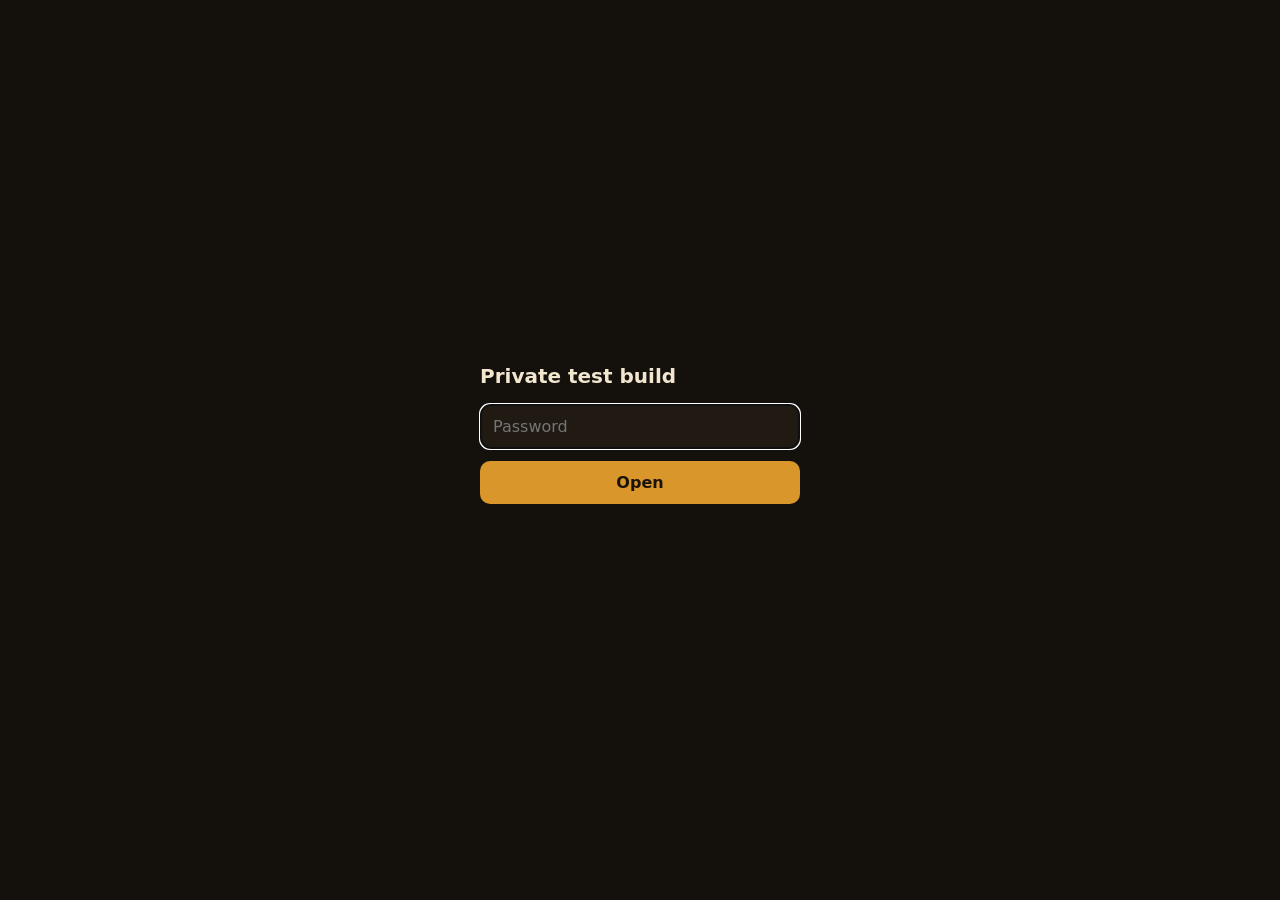
<file: index.html>
<!doctype html>
<html lang="en"><head><meta charset="utf-8"><meta name="viewport" content="width=device-width,initial-scale=1">
<meta name="robots" content="noindex,nofollow"><title>Private test build</title>
<style>html,body{height:100%;margin:0;background:#14100c;color:#f3e6cf;font:16px system-ui,sans-serif}
main{height:100%;display:flex;align-items:center;justify-content:center}form{display:flex;flex-direction:column;gap:12px;width:min(320px,86vw)}
h1{font-size:20px;margin:0 0 4px}input,button{font:inherit;padding:12px;border-radius:10px;border:1px solid #6b5a43;background:#211a13;color:inherit}
button{background:#d9962b;color:#1b130a;border:0;font-weight:700;cursor:pointer}#e{color:#ff8a7a;min-height:1.2em;margin:0}</style></head>
<body><main><form id="f"><h1>Private test build</h1><input id="p" type="password" autocomplete="current-password" placeholder="Password" autofocus>
<button type="submit">Open</button><p id="e"></p></form></main>
<script>
(function(){
var B={"salt":"8KVqEP+2dJ9nzwdkdH7nyA==","iv":"2tFomqvtIahz7t4b","ct":"fAwOrNGBE5l+9MV3GqqIlF2iMOe900/mNRZK9JaK41ogvGaNXjbP++4NuPg9+ZNgRgYJS9mMYm1V9uwdykZcJvtDXyEDcJX/x4ZpGKTpklDipWYLQwANlXZj9h3GrCDh3jqEUYVUX/3CgUmFYHxFkcOsLOt+LDQJyzd1XxmOhljfbk1V6GaB4ArxB3zHDMJCeRB64WBi2SBvXQzv/KPUAPq0WzEV0jXv9FYjflbNK4oFeRwIbPZ1zSUh2ObMWfL4JIy+OQlJD7Vdq+jIjL/2QkU9cPebv0OS6Sip1KKvnFMv86uANKAwBUw8MnUuXUAJFwrpZd0q0e8G/tjDXGBvWD3W6jJfYUaooQLVEiPOn91r9iawTWcgXx5xMRcdEunFnv/q4pCYEzabRlSQAsH/WHjIaLOt2dy8qC5dss6pft0vrLWu3dbaUK4KqkWq7FSt2o8cAxO3+TUF7wLwCqBlh5IV+PJMGBbqf6viz4wdm2B4xbbYJzSCXVEuFwypl9ewxKHpsmnVh+CFgeXd2zx8iEDZ8v3qB1HXCHVtsf0nuRk2D2YD/VuyqlhrUJTiE63YfYAf4CFZptplxfrNoA+KCIffLbAfovy67HE3FvzdAK5Icx7zlGzTnSbrzxS4wPsyW8MG5x4brXmUYx9t0tzwimO9K/8y3tdoseaG+DwhAR7oW6ilI3pFSzs0bm05ubnaed1ng3S0PD+sVuqCIYNwG41vgB4H/XlaJuy4NWVU8InihLu8QALNPUmtzFmpnewg5klmbTUMg9TunZONufxnFXDCshv4NG8hDa+GeMlwNC5/vohhg0Hv2Ie53o+YtyGnT0EpFyWDR+QavU1yJPk6xtpHX8QYsSsiHnKNWjuVDQZLsmMapbm4XjXTvo/Gxtl9eiopv8i7uX34DE6J9YWlFBXOdPQEcf3/GUHv7KB6xy8SRtHOpud49MyH6Ww2fKPuB6f9kbpr4xDkG6O+sh9BwF+9KeAWb9CHgQpK/qMgMxKcFDa3AkJaa3YAREBp+Q6RIPWKwNUuhvtuHCJxdoACdOMLxGFNcA4vlIZF6BpbRYTParA+FAxs8jzeNB5uJjejRbgQBC+FRn2+YtmswUgk1O+JVjo/uCVaJLzARKrpAzjX2FdxKrfH6f0Brwc0cVC8g4eVCH3/cDeuDBp5qIVK3zKiyCvS/WuUV631EXyAjLI45Or1dyxNCZXi6ElEAs3Etxxar8BxdxWbFYnYyF0+SGCnOaF4Wn2U0VIN9bj18/Ox+YpgDoKMOEFd2ETnCwF9LirTPuRbjiedmiJh4qjaNi3xxeaOY9VgVuFeSHHpGjdqhgAY87sr6opo6qZMqlsRcMWF/C1vbF9l7CzzBxN3DJ6oFWujQGacTxk/yzIoJPhIRQlVQzzOWnShUTI54QJqURZdzWdrxvPB9NJX9rl8a/oXY1N1sj5Ku/nYy5wBewgCRSia1SDcyz3dFfj1yw7MHNdbU0Sxh9S4Eq6aV9i7oqwxvVwklMKV9SMj6jIrs0h6Tuh+/MPeLsey/najbTGTvCiBMuKAo9RGkW+ZMZGYDUGkGM5CFo3TwxpNfHKzn8lgULtkoIbJevrpzshbyYEq5ruNdLcb9WZWyqrhhprlOs1zStqEA9MI7sVtdVyYgDA1hyXgS+1E5/DfIxOWAkS+zOViv1njTgO3iA7IpVhQtiReOsrfVsvl6QYRpxT28P/ktmDYnxz42Lhzb8I+QyjsIaAtjrBnoQj+QlhmjuF0/sHqs8JlMdCIB6dQD6kfeMTckmHylXV52rUCq+VSKdZuAAsSHBceemQRRsveiLZFl7p3y7cqIAjJ0T1OITosmOHuO/qvm7myflenEPmFBzrszjvc0Gt+zb6u48y+/SUzksGgQBWwuz4tS9ndRAy9ZPxhdTT1/[base64]/VnUgQOM0kL6fefpwWrQM9zUA6RINDIkOX2yZW5SYM4ejfr2l8iIhhFS2iW9962fffjH71cUXkn7liQcKKCsd+MCM9jhkFsBYzi+l1KqDxAYRyIJg3hvQJ/p+3QummhbfI2NDMZH9sf7iu47N0HBvwtQagNmtZdWwltr4fAUU4M4fZVvSu/Z+omyhe7Oe51SYxCtCTATGHehkr1qm4Qe9E38eQBvPnQTRQ0bEMhbvvoM308+0AHkojL498BV7YWXllWQPz8i0SGjlCbFerAHcO16iVOJ3r0VFgZV3Cjehr+NnsFBt51jCqCLUF9E4+FB5jx6C8/ThHrt/eZYaZKw1A/raGOd9pIEoIjZLqCWkn4yO9iB2j+qez70r+HqVp+2CyczaT5ck95komxKMao7wFQkIg80Qcaz1zcIXVlZyQ3H9nAqHksIVjooO43lZ0szM2j6aTZ2qfikqJSUEMaA435vNN13Mu+7SKDt27i16Aiq+SYjW+hCXFAUf0AkEkGWzyRv26G/+CY6m6y5+a7PzJh/GbIzRV8l7E4QUsArQeS9hBlpEZXt08n8hMXXZ2oQicSK7Ow/dCfFDtKsKlyI10mWyTQTjU8wqBR4aa8wo584As7VILLmGozXkYzS4uz49AE6FSMHnSQzfPJ/R4SH2ufkmiqVvNzLHvulTqQ5MpfgpGrndmhOHfQdHMw1aaswKrkSztHpakQk8Juv4lPnEeLTgD/xUBYMu8cE9zyUgtz4SvKmj0ziYONiL+SE0Erx8eA8/[base64]/yXJ/LgOqNPcmTGthb08JeklyzzJ/xaw/zPVFCJjvLUWDKuBcqIuJTjEM3w5ZJ6aFYPj36hGpsiTiybN/ZK78tOwZ9mvgf9gk0/y9pgzGjnvvvsnm3jBKSCURdMuas6FIVczpD5xHAolRMRYYU5gHQNM41I7p8ulNJHIFyibr76U7yy9Tm9aduuYVgWPp+rnqnSS6a5HURfWLc7pPWd+YI6e3Ew1ReuMiobJIFzHe4NbC/VEVb8U7VOi6z3ptWd8d5EOS1jgD0jlIiSqB3WiWD2R9WqSXqUHgK0qxDT6eMhmFPlZkZoFXdpS0Gpgk0FydtgJylbXs87mnY7weyhRWwrYNB2cxYDFwtZvZvY2+XNpFl28t8JVMV9ZwUAfJI/Ts8tiCD45hqXw7vp6cixgLTCEWtA/NtWg0pT/A+7Wq1ecQkJZ7gFtetm0MSpGCHC1rN1FQtcElT7LLHDtyhpc4Ej8rS4EFeo2j7I7Of5YizWwYIA3Ok21nJ5rUKQXnpSGuNPrKrKEhBeugjd3gD/EDwyd2VsgvMklRpJWfVeLoEl36ZMVBLFEAzFHEIvRxW13C6WE+dkRX3Efz1DMi0l2oxyO8XlIZu9GICgSYHVDBTIksKzHSOEKI3uwsbk/DvcTIpQvE4YOIq8hJo4ZLv+QvPdM5KNY3FcqzJ0Nqf7yAqz3MbX063lVbLFl00goZffaWlYcJ2YHIg4pupbR9lUOHAmLlXa/n68Ul2cwBpMDE/slqsVhWm8b+3QUE6nOCzcyrk1DUUyGLQfLsb9KMXOoWrCCND977sCEWRxoGOuK4hpcapO+WuJqpeUjEf/HFoHpYvXwx73mAXJ9Ko+aB/BA9QJBYAC5wNyYdIQdspQJXbPdUSL3QzJySLYOui86W9HfYv86VwAfBRek+3+TRyI1eSd+qqWyOsKFgv2rYVD7/5RU+nQrfdIxT0IVX75PCerMjuEngEFjVulLxaMVSemX50yLkpt3b6WaHMaf5uoQMYD23Nxs/Q3B6C1HZ4nxxeAPZIb2fjGBK5L1xI2NN25TUmuIQFtpsAdVCUlFK/F2b/[base64]/yClQtNenZ/f9LcDB8pDS5VGGSC5hNfthvD1CXZutXVM3bgDZJKTWdzOYmzlZp75aI23hoGqEWYgeErK4cA506MbjRu57OrqiBrCaP68wlcfw3sebe0vurUU/S6jb2Pasho6zLZIs5zWwBbyxIBiVUZqwlVa5gpHzNAmVjQu5roCZSgt7aDhPdscCS/ifP9WX5QQAzF0T0i9w4TJ07oo8cxJe+8iaFjpOPJYAGz0dtk3s9mjOFxdn6brdVYfXasl2ocFB0GgAfNvo5tM4zWY/x5DB1HYF0+wh01/cCCHRPQQ1q176bRpGPxIi+la+ncEO4A+aKZ0VtAlj3YQlQdN4oD3rRvSatwdsZYNCY7dkBI0uLtHQvDcZTFSIYZ5Z1VlVjiy8Y6vE2zpdXKzUJWT02qcWaoBzdB5hY++rfOFldc1cb1YFw0TwNJauzl4p2rc19t5lS5vS8XBUD1ducGVX3nGfMxRjar7m/[base64]/9gd07ncx6jAdg4gQ9vFjnF+fmJny9tAjtm5NFgO4eNF6BluLHmYPHLrKcI0PRTNGifCbnjEfNXhg1fxuNB0U6gsZgrjXYQ8wTGyoUJ0T+xl9Cf7SIBP8nmRHH864sygnI/rEwMegR/CPBaECmRL7UogCXRmSzmtcPy+ziJblq0xmUj+/73jt7dC5To9yyrVHv5Jq2NL0CQXHZyA04Dlt8QM88mSTM7wZVRPBoMHEBt5KGwfZq16YML2pzDalpHUDLbrughOEuDpTPg2mBgfTu/[base64]/oLJHJgmzUWbzu1GpfbHbMoJpexr/mjyQ0mawYyX5FH+EMywivOYT1as+YImbePBbWSG2pVEQV53PLKRV6GtmyxFcpSgZ7xT9wNMS+toXex4lLyhLa78wc3IwuoUV8/o2vuaxlw4fXv5vp+zGCJiADfZspmGugLFBni+dWoChtbqUFoSsoi/Q5bMGBeiEP24RXd/[base64]/yiuDq0RCQIr1Eg/q6XF05sy7CsYPALj3bno5A3i7arDOLAglFsecUCrA9hKXWuPGJzfMIqE/[base64]/wUFE+TrOtyP2yT3+yBWvMq0hmgIGc/QnJEKZ6YTd7MwV92llra25Wx9CCgS/3hG/6sD292FjU8ebIB9x79wtm+Q2i0EA9V1qApf6yTlJ2+2X7vhTM4ZYpom/HXozlyKceVYGipEVLmCGLO2Jv7LYYECYSH41uVB/5TmvJQ0jLbbULubCZ+AO6qa+sLNGEp5MOh807KaC1jAQ3uPIRIPlW4T1GENj4ZG+SbxfI4EoNGX8uFskzUfpz3CBgCvpbTMRceJnQjAxbTyG9GP2VPW3gxWfACAdmS0tFARgfJYdtujwh9ZMVJHukd5CE1zKxLEc4e/DGe2FtrEE2ATAkP+NmTnC41x2Rm52JNCVXokFxFHMmUtsQY3sAm8ftSwXaIqlDqlel04Rw11L+8HG0ov39o9Kubh5sLYJvTkQp4whCxCRhfeIdw4aPD/[base64]/YHAoDOwuHw5/OoJvB/xzNAHzeTmMFDloFZsxYpT8qON66As+044mCgMccSNlRMnh3lopitxv+6KaM86rzmEdmTabdFXDilUTzz2pqBzGJHJ/yuqlJdwTxHJA4e1j/rXF5TrO1iqfMkjY64+aJgB8UAOK6FOYj+nI7RVZAAwbCVOyYtlOL7IAlrWtzrn/3muTa1YPVWudkNd4fx6RJU+8OXkOuGV+5BXGVsTZ0fIuN58rQY3TVjQR02g0lU/54U7YM6WJLkGCWtWhA4FEoeRcXDrB69Xc2J3zZRji3+K6k9mieIVKrFSAF3zpq+aeOUnlbkLVFEgnRKkFzCT8bRaLuKlsT8uVy82N3K/4eDvq8FpDZfACS4l9Mut1LRRPQhlwNtaZk/KdaroaIsUUSfeDX5tBqmmnd9DYzsXdC1VGwZhnFVNi2FmxZUYL2sDSjDO0lX4Z0FAXwHXfIuGrbaw6uL7wGv+Y+mKupuzFUCfJFdma5xZQ4GJ7mbL/xy43qskeK1mJ5CiposX5tpUYxULOJF4eP+teyGJ7Pn77M8lBt8e1PSSU5FcPAF2sdc7LJMswX90xk++nFy2cuQtR19esr47rI4rpEh4Zx6ArT2DZwXyXMZzUf1FcQB7cg1DcapfPhI4EHcvWAb9p87YTBX/CUkEVsuFuAwfMs282+EBqfHlVH8HulMKtyqvAv5wFxhVwFDnOek18gCSt6SCzX750VXQe7FkUFtmQLzp1zD6l+CxwWFxswXSyqmm7eNurWS7NfaHN78IiKpOUAv4Gd0F15qvIeV4jiex1o2+VGNlKY+GjN+sHyVdU4k++2AyBkkU2UtK9A7HD5z1KemhhnINRJ6/u3Oij5jEcIm0ddSMaeEip6gGXJx5qaSe0vOhd+u+9iw63cP/[base64]//OJn6Jyq7t0/kdD7TN/aMq11A03lJtE54uVeakYjOF0OkIQt8oO/QPr4AjTCcXXUIvzn/FOBSPWnKr04WhgBkjo9IcpArElqryK67BDWOqmBfhM8+xeWhqXM0cpLOE4V3t3/POujczhsmzBoqA6g4KtbDI61bJG8zpMJnTMHYgVdQqgPJ3XQeNTXp9FS/rfKc5mXtEk3/C07pTm08fOVx5e/iAAptX9P5QA+sckblk0/a8+iI+8z85x0RnTwH+4mofYuH5uX7G81yS32KMhk2KyYTTlvd5gFl4tI7b0jf/Vyrk5lFUqbhRN2fRzd5ImeoPVUH2IPVQAfl+fha5Rpef/ZhI6Jn1HS9OZmtpecfQqhNqlaG26d1Exq8GoI93JhqMbLADs+IBfpwHZxhVFz2ODJ/gWk0TQZYxz26qFZs2KhVDdPY4HlQw+g5pdsCJ8ZJ+LdEpMo0AWQMBQ9XnmN8pLggNvlo3X/xgAvBTv+t3YxW7kG48QV7B7p9yHkJRCPpiiyO5wL1dO1X1UUqWHqZDqd2UAZC2SoI4egkh62UuOaVo7RnA/[base64]/b9Q/Yn6PzoddXYK9764MMP/G+xPq1/uJr1jDBUbQV4zVFi/jG/EWVtc1uhn5wJ9BRIqZ0KV7vjogva7UVAR1Shrsa0DKew+4H+QEIeiQkFB7dQyN2QD3LrsVI+81eUPiDHwjlRPoN/ma6f9Hsr6O8lBckga4zgKSin/sNo1vEl/+oW0eJ3a6N7Qy76ToLyJrSPRqKZ0fc1IsCar6uPwWFqoyfXVKbftiXdGX4t01iC+V0AL+ta2sXl5GMjo0qau8pEj/J0HM+HRMNqt6ufCy+mHYPUZ7PZLk74tuFM1ZKOh5/W6LiXuCnNroIvarxZJaFyMFGMzm3qs03/BISjw+B2z8g2Ado0SMZ43Wtz/fdvOcbPcwF40+P5nnThtaPloqoQReWqRM0T3RYdVcI0pRg2qS2KfspQoojUUpog+HYbZ0ss13FRyMaBHH7HdSH3Yw+67zR36i+5YHGvNWfHZ1T+5YYl68j1LU7qzKi/[base64]/fua+DwJuvuOEztPxG0zjUpPVtIW48Au7rZ9FCMDcjlrtus+25U2WWRkbAGrnMc2Z7TkE2loebazf9DbTSqpnVQNBjfkv00Uyh1BczOiyrH0f8CbJyEFFnOhyd9NaQ4yTntWjpk53IyhzCIew/Vo2PMC8zPXc5mZeTUIVPqk6EIy0Th2PdLSjwinryeANVKk73OH4mbp+/jvxqQIFCE6lrLeHstrMOi+OKYOhU0WL47isbrcmqCTeZpKJM90mIzxg5hhIRAKIQbT3zYMnFF5DRovkYpfxAWI/JfLO0w72GwKjKaZcrqPZn+Ek1n9yIEfwCydcUskrGYTh32l09oK5HH27lCHmv+RTPJnm4UIxD7GmVgh/f3ea8JrwxaoU43Ue1OZw9TqDlgI2ge2Ske9KKuPBj+mloVYNt38dvPofeW22YdiGhIwH4suUZvZIDqz4w4xa+ZwpbSgp2M5SQdwEKoWfN1PSQPcS0eRwivUfJTEqSeBwHpStlccgn5DeQOxZxRzfWJA6A1foiAhfe/[base64]/5NoKkU8CUBKHvRxkUnpxzbYs80JzvuUBcqxPpdcOpRgRdJEWtynxCTgI6npLavkPZnJpieXAl9xupq4ct4klCUGq6zgcEklnmwk+w5qDbOP/YtzKY3KRRdSV3UxkigSgZPryyCk84959CrRLdi2DHzvpnJLFuaNa3IOLTewiN85CqxNZCZq4QRjWEyQBihDMFKrPnZPBTxUMryGORuR2E/LexSpWGnfNJ9cUk/h0L3UCX8ZEpsMgyiggW/Ygh3DDBd1o+BFRlyfIm/t/[base64]/jnBKXkDNjDjZQsFRhJjcv/qyGrR1A/4G4jBFK7RnhIQ4jAhlMHlYBvc27Dy1/dyjfMLQnHaNpnCfGMumtmRNeBuiPCSbAm8xJXhJmTuNbTgV8W35pkD8enu/bwEysQ01StZP5YfGFeamdM+ebK7QxlOfYsqIsaIJeggIGE+zEZr4Hl+dUv6kZAcs378tjyQl03Tno9jOQsLhj+fXa+Bt0b0Bv/k3F966p/PgUqwCudQD6wcM3X2aFOGmM8F0xLQyZ/[base64]/GNexMBQ+HfCEiudvf7bOrTpYefznkDukETC6s4xpMfitYyhM6oP/bS35MNFa7UoZb5SJwx8myroxjZ/kCuiDkMkOk5Y38Quzclfg2pdwd5DVyLElJFrXdW8G8iQ3F/YP4Ywt5i9acRJwmJeVXFnUY12UU/jEBsR0NusrDpotOOG1AC6klCqSZzHWnq9GJKMmcATnZVy+cHPJ9dlwuO6APTxJRN2helqiv2R0s3qYPmAXuY1Ae3O++A9oCZsWTbjO9JJ2NsHN5ADPB/blkWomZaKEpVE5z5idI/uUsZ4qqTiV+Lk0u4xC8mqnoXs9hUdKQIfetoK1SIC88TAWtPWyWGku8tURkckLl/HIcQ1pcwlYEzvilLGc0Ua9Tam2ApN/Qee5pMmnZLtzC9KcBqR1QAvUBJwq2n2zm0lo6g+xu2ms+hQbUoeDlXrGAiE2zf6WtcH2PF7FY8wRiNdmDYUrUyV9oM5zS4SjDlFKwjQu031pdH4Pc6/JuoQVyj5QcqlHG07zn9qJ1eDvAKlC/v7FkBzSe1xLGjjBMPsLlkksaN6wihpDAaIYawmDvcGFBqSQv3sB6/SaydcCyAtl0XNdXpLxEHlSGV5AtWk7/w3iSLtdIMCPh7IiHDz4oPnGf+sD+cuM5WkAB0aSSeAHbv6MjC5KZnCYLrJCT69c3bvwTP4w/z8HVPmZ2sJMN5f04GbiPrJxSPpRCGj4SW63ExjLdCJUNqJx7nYimf5bv66RGiCBF9bT5I/cddgSKWzXV2jWDJSUwPidghv1ANBFQYLYXZ9vzuP+mzmthiqLvaUZ+jLGygwaRO4epVy5aZHQJ+2bYHQMMhcqmwzd0RpMntGDdmtGtHQXDToCszqeFp7SpWyiQrBRHt3UTdjKTO9kHJG/AkDN2x38tyJJbVD/JWrBoyeeKlO07ldxMxd9K14YrycQRwQW4q+GKz/IlZNfmWXbtAlxFRmHWIb7dG4ZRdaVfvKr44WGJC+6zEGKVAGod6Ewlc7RMwLZiclmsp+GuZ4+Oe1Z0x8GnxzMnu66ZC3qFeoiEKB9iww0RlOHGxK6tLuXy7DVAbFUiYHdWBH6zYec7Qt43K4joQDtrRb68f/NCxOzTe9wFIcTfux3aMJJATqH/+PqAmeOPtTJOiSvsROpK0nowr7RgVI+ujh5xV7KN9s9cSStyMQ7BhwQsnv1ds87VnSskh8oWpc7r2jEj+fo/Vg75pAI9On9V5P6Y3Q1m6gMrS2zfXqpD8fHkQ1Op7mn5VnEIfUbvgryJgR6j+dVU8T7/RCHilwn1hmL7D6HNWdbWAhQMbzhb8hI0lahsNsW7QdCO29BKV6P0JxCr9wJnrnq1oSVTcmbo76P/[base64]/5MBDbtvca3FwNbxjyJpHy0wmYCdsR/76CDwjeoouXhXPzkuYaIS55yN8lDt2JsSFWhE2Wr5YXNLkn6W8/sBCG4kXqQigdIEAeks8GbD9awxFhkoGd85UZL5U5JOYfLHLVzYlLF/guHQd83qYgLq7PFim/oZl+5YdKvZPFcFIax6JzNvuDFcy9zj0Au6EcS4cJRLUUZS7ugVVTDcHRg5RgtoTJHZYiIbGHP1D9hNzbvpxRNFXzJ0SsP1xewo+DFHSeb0O9i4OyNSL8y65r26jRv4HHVPvUBk8kG5R5fSQx6mfZniTgqgj/4Ckrv57NE3NDJB2ZWadw/g/8Kv6B+XCrBQnMtrYtIl6azR5OJ8fbn0HcAQUDC5nSWnJkOOa9BLNJzNl4iOJFtwMdc+HHSrZ+0+Ajr6nRhTW0Ngq+gkD1PTt4j75DIjmYvtIuMytuv0bPxn7NmCKpSZIP7r5pDL8ydXamLLcXKk7QDoXnkf+ieiMkS8S8V2zrCiK4Ns5AG2Ug3A3q4Zgrfq+NE+u2cX/RC1l5EjyonSR6Gr3bqX4c61boZkV4fGy6KFF6ZNnI/8TUmf/Mr1dG/nxzMsCcmUxI1HlIkghPB4dGxVsf8dSGvrnRiszSMD4WcYEV+6BP28jk/0ZTU1mPzq/xZWeGC+AGtU9tvSuTGITaEgc2wd6QDOXEy143SxgIyiweNueDnhFILHOege9Q03rTC6Te3Pfr6bGxJZYrt0NBaTL0HQN91iOdma4d00jJ21aKKETbGcpQQLlkxgRtOVddcXxEmLzLfVf51VtzYN43XLu6FhiHzR6T3VQ7l/DhJfMKBslWBJ2mc92rocxcLOmEEmF4s7n1fdcP/vUBy0mMnF41BG0qI/BBf/[base64]/N61xd/c7nhG/4eJXPv62TmidGc0agTXqx45RddJ8rAEBpov4LWuzch8WMqcGvg5OaYxdzPhBSGc5PeyyttnSKHixeQPPzMwmWCqFlX+Ae364Swzqge/r4/CufmSE/ihG1XSjegLsAIqJQtukxuL73SpjEwdTX4ImHUaLoaUutkwPCU07UirIdkgZoxJyHyEU29eRvy7P2lMnldYi8WZBVMQt/HyjQSc3EVlCy2SNKRMmaI0c6jqmj69ZdQKzuz2tRJlwTYdT71f/b6hOxBiv0HnfMCYLD6bTXV8xY4Gjh2l1DfM8RccgqnIA90GxSTCKnVOvOoRotC2BzZk4kvrAUuhIXi97KMq/hRxBwCkwS6oPByvE3n4d1Sz72Tz6pkz2ad/BhFRzLaJn8Hf8q1NnHzphrV3PNIQlvMcGGvBERlIeDdj1ZQTL4zN/lNU1/5MPu5KntTM7kocMTqG9zZO20GLJ9RNqODLT5w2/SvMEh721d8HRxlND4rk+KWfMdAqJnPoFU6nysCo4cWkmelK6w5mTTNhyuPkB9wnugeMxTNRjM8vqcyzLCwyId3thRJnHS/SRh8a3TC38heYZoOEmw8ywS1H4OIz1xg56Gjr+gxN+o0YmfFYU/SwVzEoaP0rbibR4kyjwpwzl74/e/40/FpFDCdYgCFNHlq4zpgU7PuXR4jZtLh6pGCu8pc8JfiJ9rvPzVbnnCi4DfNZC3X3CqMozFGdlbUko19OcQdJ77xZtXxFFUV96qLxExneX0xJ6UO6fscYCpPqKppoNcsJjauTUa+2urvDAoW1GCKJxe6W8eLcWx4aC/7AvGvM8gBztM0GhJ7dKdRkWnUOCo7TzEyg8wp0rvcj4hglbELxDxmTCNrFXORugFx07klyqJ9JuHvReTaO8q+dcJ3i6iiXYq+58FPQIYRbiXbud1p2579xuVZoRmoKNuiddKu3wVn6n/kP3GXGi/mhx8nmUUhqHV2T9DjRB0mMC4Axo4UFD/bHYOOHWe1b1h9KCrpGVgW3jqBD758qquy9C3ZveFaa6grE7cLoddswxrRiyx6LqWcWR5j+g8M3vlKjd44YR24WC7mIqphdldzvc2uoB6NuAROzrlipTZRTSCVJyN/0aRStLdBreeuwkHvxQWgyxUwjl3MAaBB7GE4kIudJJzIAzcx4NAgAyvmgKz3WW9StfjgFfIwI5W9j1HwElxwOjO+np7BHkBnjtrYVK5CQhlui910URzkQPPAp+wdQubMaNHVt/Tkq0dFincG6KzfF6eoiWobRxuVsbj2A9UnHfDqzVbeTMpRWm0c42qZgX4LeKEjXz0Gp0bi4nH7PahPiPQQW4SA1Lw7u5g3VHqDunWb6QCwUyEynzun+x8NBoHlP/tgwyY4wQGe4KncoxsTrF1FP92u44PLOAw6zGa09Qbcd5G3Q4VaD8oEkICvmZjnQLth5egcQ4gGelS4RmTp2yNX1fioKRbDSs7C8b5Jbbt2EzgFTov/PyarqxG0m9sShaRjChnn3eCj7YRYjT4Uz2Jhki0z6MxbKX3Oi7+teuxYV4hRL47/PTkBZAzOKuPpyFK3CI4KFxHn0Aq9dD2Lk8SQ7l7kTvtyoOEE7htQQ6b4TyQT5ZJ5AxLdSkJP2uFUOvvX8AZ+Z5MFEAKmW8FrbUrJ80kaFA/bpCaG8sfqHOlkK+zS7zOdL8Qaw9eg+Ng9GJxxYLmahly9OHFBCg/SuxNg3F+jSDmPrYmLtBr6kx93DVT2Qrb+ItGp9ZYWT3bRazbt0OByfVYdiSpJwNjk81w7gUIGYi/[base64]/mkpuQqTo/5ASGoD/MaMRqsQtaj+qxyG9TIvrBwZZffX8t0LcqiAYZdqzSQP/BGjSYiGBIm8lAeYKVn+mcjKa25LhWzPgG/clBT+eHAB3e60z5UU6I+GCcSySWd0VcQyKaT+YeQNKuUKmNnV5gIkbsu+NDU2MnQ51UsqsgOLJyDUcNeyNJehUt5XHgMqirG3mjnzNVFTdBzORlA3l9wLWtP39QtwIRuv69+YwUkH7MZhYElTvjSOKw4IuZpQZKfPi4rjX4Y+CuEzFx/Pa3ecAIe9cMO0lM1yCqsB+h0W3wB3Kb/zawLKNenVwULlVEi9ONhWMv+aGwtrHGwNcuWhIr/GLB5sbKf+9HHpsWsD2J4H/Drl6G5OTzFzjivFRSplleIiWFb2fN44JFeY6Y0Ehwo42Dh5f7C5V7nLu/kG2WRqO8YqpSbd5peSbNzYdoHouUvzOry+WySaKErJT9WiIlyFrd9AdmtvJNncqwZiLuWHAzPfU2L0MjaM4+6H8sNa1k8oOs0RUNM+OnPxe0j8xkL+1D27A4pfMraHYjBWhP9SFmoxqJtutkSwIjHSGsx878aLHijzOOUf+W8gIo4k/393vTnd7Klid7trdOzf8k02YeCMgW0EI1g0rphfOnUj4S1ribDtUjoPe8xShdB6PQ9y9AbZ+nG7cjV1ZbYfwt9FP4ncW8AcwgT1EzLCE/LaB/7rp1DEp+iNDFsoaVKdkjphUcvfIup7D/FsrPYbv2laXXQ7wnFqcMMMd9XRBFAVuL0NHcsIEPXypLzcUFravR7SUOX2JQgPRHhUpU7GTdXUHi1BZ2EVa5DMZiyyx3BkVYb9F4QMdBuHFtSw7NRJmu2hcM0evQ4UfyaEB9uTLBdCLHY+AqrW/WFHh3/lf6ZMkpstAYtjAcWzahUbR4dEnbvD1bra2pAxvBw9015QGVQz8PldhJ37ekEymRd4fWYMltS1updtPHZhYiv/n9sJbb7WkJHCWZQKJB01oYwlAjLL4PEkALpn0bzdBaVCr+KBQyKIgeEx9THccFyUYwq2TedM1xEGxqxav9phZLWYgMT7caVn3Uso0WUVRq+HIMAgYoND4o4QIrA4mWstOzBxHZ1N6BOiKy9S+3EAXCTjMJHldj/OLwrdpy/cK0cFdOf3FRSHfJch7mFE4uNOWyqECbIKNbM9gQPYTrKiDmPrs4o7P9bwr8TKTrCDtp7Pf+eCgax+JMTwEWP+RPCfjxOc8FqkDC2aBCfM2c/[base64]/ao6VstnwAblTDfNDgjGfZQ6bUuusyF8sUuCOGa8OiUsnZgZzrM/AobV463opZUiU4jd/z10syrvbk0k176zuuB8G7s/RBAa4qCwvN0u8mjP8fyy84zKZK9WeFS0KuUcNeKCqhK4Rg76pwG24zs/DekQ8SZMrDykU3L2CBNKJapnmYUTyZB5Mn4MdbT9vLlSp1KM3z7ipQBaJbUdKQSzhdRU65gUO7DgG6R0FvdPY+dkxwu01deqXIdfcD4pqSvYbgG5orywD9IK8iKIIPr1GNPw0S/bM24Bg7ZOkc3hd3eD+ZXyr5gus9gAZ2YSiPekpVp3dWGNWZgUp3nwCSMk8xj7/u0h8eCMsKwtsbd76+qOT4uxeoM0HyQnPqrrITNKJVpA1wH9KzGiRiQpxTFtqVgGsucRcWNnHbod3dkf4SZPr/JzxlFEB9xaIHtN4+Hu9YWtDPSOfBNcxXsO4PDW4RB16lhh6T1GYO6Q6XDLx3Cl2vwZdps8KgOykRtHegVxB6JRR4fnA1XMvsu8yN2rQr8X5+QD8insEs4FSCrNM9RCtXG2aHKQjSZYqqNj+wfcBxLdXNCwFdK7OBQjWAf9yELv7PRRagrq56x7k7Ko+C/k5w3/dEeppLCo+/Ix8LP9Wh0yUAWn1uOysEeWjtSxUzrwPXWa1niw81E3XVHNpzqVkbn52+vVA/JV7xIxFeLbBofkfL6NF80u0zjjacTegy2+Qx6Drq2lOQBAfSHV5D5xtWDqHtt2KCJnBWdI+zUlKR3WRY10EUXT8AL/fUrGcvb9vmU21R3V7miBNvDFTpMhuESsWmyaMo0FVsVQliheoBfm2CJ9w+/AAD/+9TLzJKjV6rmoT7VvAW9qTFEVS5VMCdFLSxusSUqZ2GLT7RiuOJ/9PHv8PSMZChhfc+tprSqB5qkbwU3BC4Xx5xQslLQVTwiJg8unggBqWS0NtShSVuOWYv3iKY4WYkGeBV28VO694OIDLAUoWu8WpCCPNRgHzxU3fRmQ2kWJBEepXHjWEk0EILMoTpnWXVjCo3BSCvlNHX7VXRnEk+nmt5gMLhWY/[base64]/pgxbF9Im+sSkLpxK6nycaoruMs6+nxL/YU8ty3rsrBrmEtJogVCHNx0v6V0K8SxGxtDjMQmdMZb6CvOgmQppmP6f081nX+HCfC6nFovQq/HTnjYC9Tq7KCrLrNbezMrkPAH09H6OqwD3aOeAadWFzR+2anrOrH7ecjIynejr7GrUprdK+E6i68LxX0yAeouJ/dyYkLvUY5s1w8xd/5hltn7e3gmXSvEJXxqbXu268PHWadrn2An2dG87QFhdZB3GHS3r8B/6QWonM/[base64]/[base64]/SZef5XY5+ToT+NRzWsTY1IPTdD99aZSxk6BW57eQK4GeYlBU3pJRx2ve8LUuLxc95VN/JSECErYY8/[base64]"},K='s3d-gate',d=function(s){return Uint8Array.from(atob(s),function(c){return c.charCodeAt(0)})};
function open(pw,quiet){
  var enc=new TextEncoder();
  return crypto.subtle.importKey('raw',enc.encode(pw),'PBKDF2',false,['deriveKey']).then(function(base){
    return crypto.subtle.deriveKey({name:'PBKDF2',salt:d(B.salt),iterations:200000,hash:'SHA-256'},base,{name:'AES-GCM',length:256},false,['decrypt']);
  }).then(function(key){return crypto.subtle.decrypt({name:'AES-GCM',iv:d(B.iv)},key,d(B.ct))}).then(function(buf){
    try{sessionStorage.setItem(K,pw)}catch(e){}
    var html=new TextDecoder().decode(buf);document.open();document.write(html);document.close();
  },function(){try{sessionStorage.removeItem(K)}catch(e){};if(!quiet)document.getElementById('e').textContent='Wrong password';});
}
var s=null;try{s=sessionStorage.getItem(K)}catch(e){}
if(s)open(s,true);
document.getElementById('f').addEventListener('submit',function(ev){ev.preventDefault();open(document.getElementById('p').value,false)});
})();
</script></body></html>
</file>
